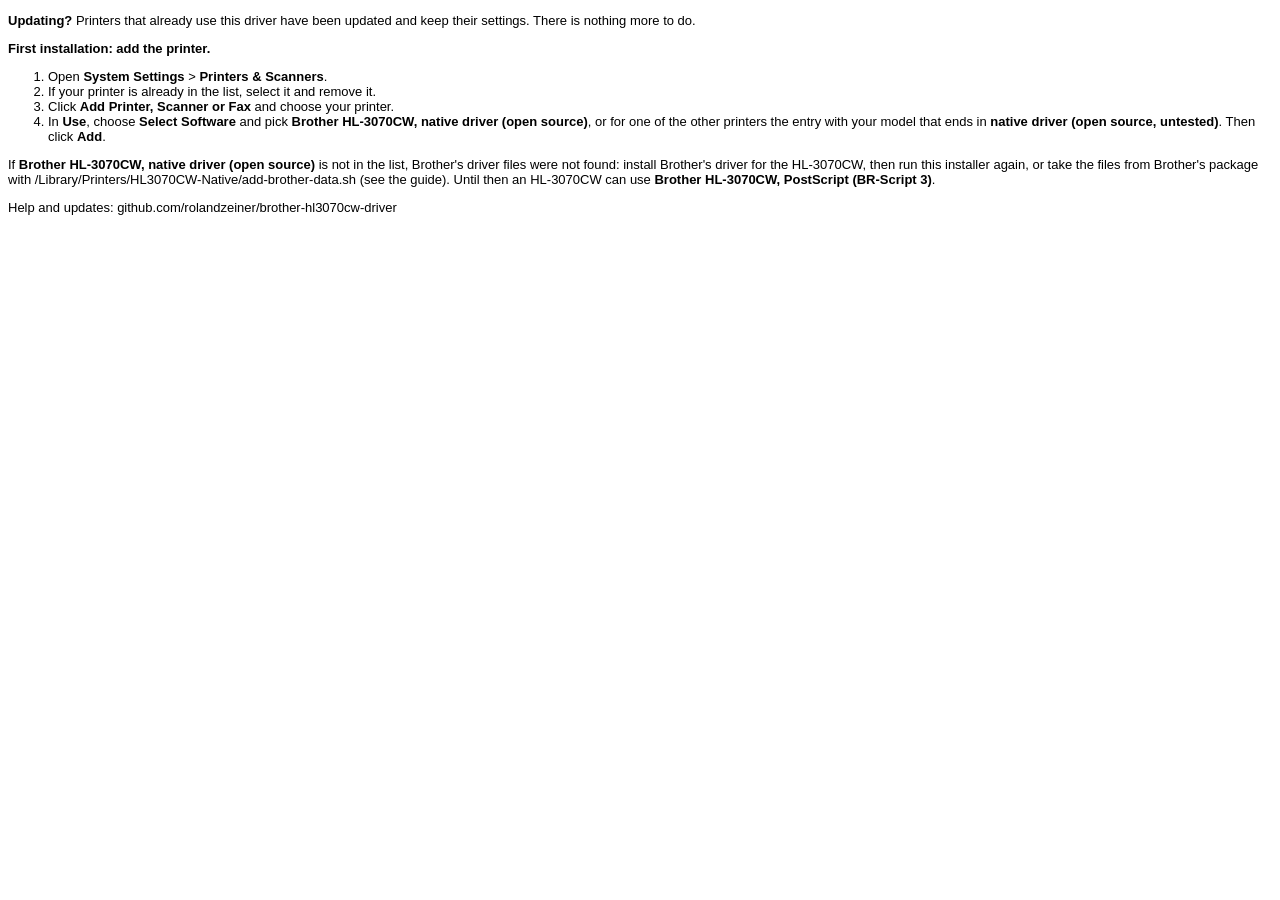
<file: packaging/resources/conclusion.html>
<!doctype html>
<html><body style="font-family: -apple-system, sans-serif; font-size: 13px">
<p><b>Updating?</b> Printers that already use this driver have been updated and keep their settings. There is nothing more to do.</p>
<p><b>First installation: add the printer.</b></p>
<ol>
<li>Open <b>System Settings</b> &gt; <b>Printers &amp; Scanners</b>.</li>
<li>If your printer is already in the list, select it and remove it.</li>
<li>Click <b>Add Printer, Scanner or Fax</b> and choose your printer.</li>
<li>In <b>Use</b>, choose <b>Select Software</b> and pick <b>Brother HL-3070CW, native driver (open source)</b>, or for one of the other printers the entry with your model that ends in <b>native driver (open source, untested)</b>. Then click <b>Add</b>.</li>
</ol>
<p>If <b>Brother HL-3070CW, native driver (open source)</b> is not in the list, Brother's driver files were not found: install Brother's driver for the HL-3070CW, then run this installer again, or take the files from Brother's package with /Library/Printers/HL3070CW-Native/add-brother-data.sh (see the guide). Until then an HL-3070CW can use <b>Brother HL-3070CW, PostScript (BR-Script 3)</b>.</p>
<p>Help and updates: github.com/rolandzeiner/brother-hl3070cw-driver</p>
</body></html>
</file>
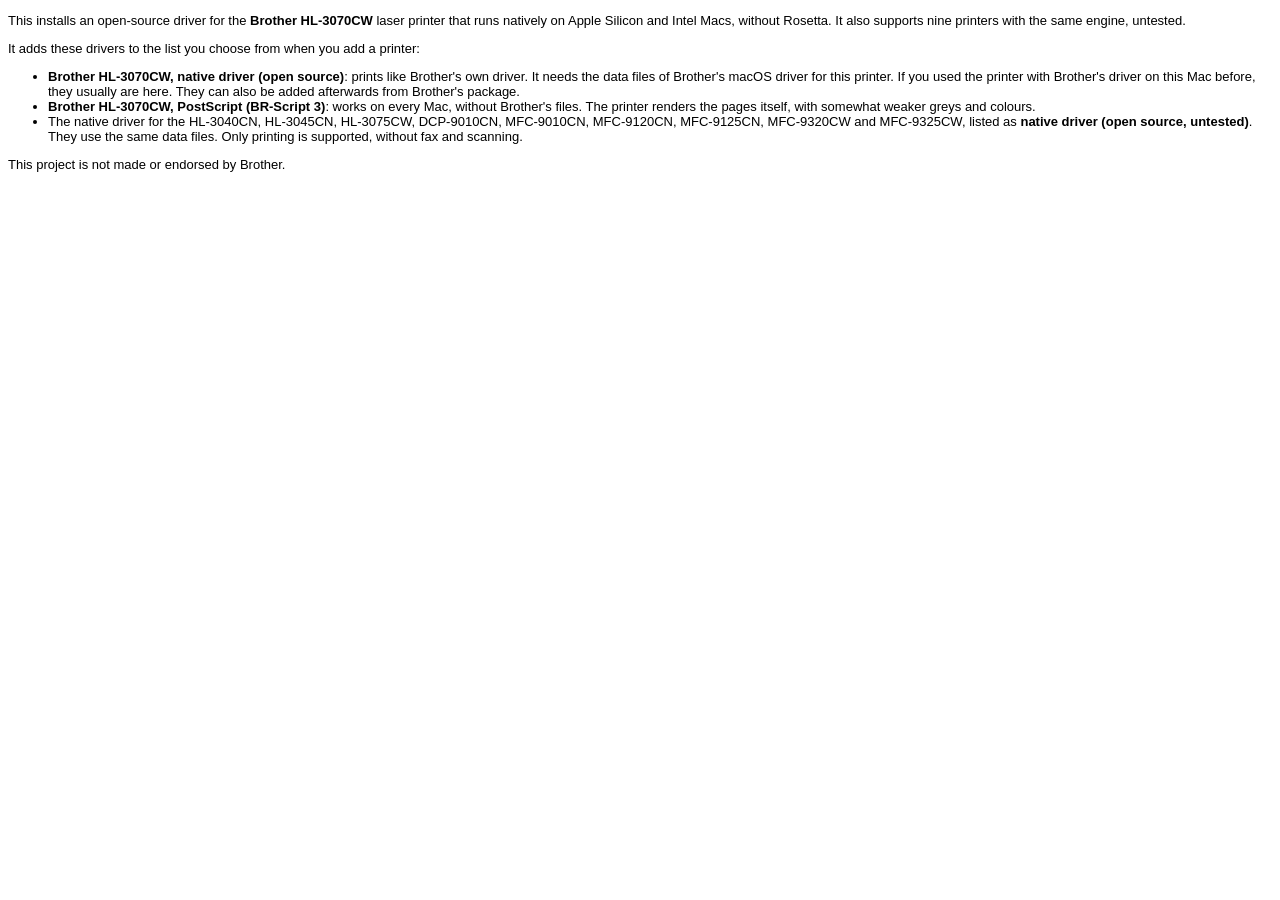
<file: packaging/resources/welcome.html>
<!doctype html>
<html><body style="font-family: -apple-system, sans-serif; font-size: 13px">
<p>This installs an open-source driver for the <b>Brother HL-3070CW</b> laser printer that runs natively on Apple Silicon and Intel Macs, without Rosetta. It also supports nine printers with the same engine, untested.</p>
<p>It adds these drivers to the list you choose from when you add a printer:</p>
<ul>
<li><b>Brother HL-3070CW, native driver (open source)</b>: prints like Brother's own driver. It needs the data files of Brother's macOS driver for this printer. If you used the printer with Brother's driver on this Mac before, they usually are here. They can also be added afterwards from Brother's package.</li>
<li><b>Brother HL-3070CW, PostScript (BR-Script 3)</b>: works on every Mac, without Brother's files. The printer renders the pages itself, with somewhat weaker greys and colours.</li>
<li>The native driver for the HL-3040CN, HL-3045CN, HL-3075CW, DCP-9010CN, MFC-9010CN, MFC-9120CN, MFC-9125CN, MFC-9320CW and MFC-9325CW, listed as <b>native driver (open source, untested)</b>. They use the same data files. Only printing is supported, without fax and scanning.</li>
</ul>
<p>This project is not made or endorsed by Brother.</p>
</body></html>
</file>
